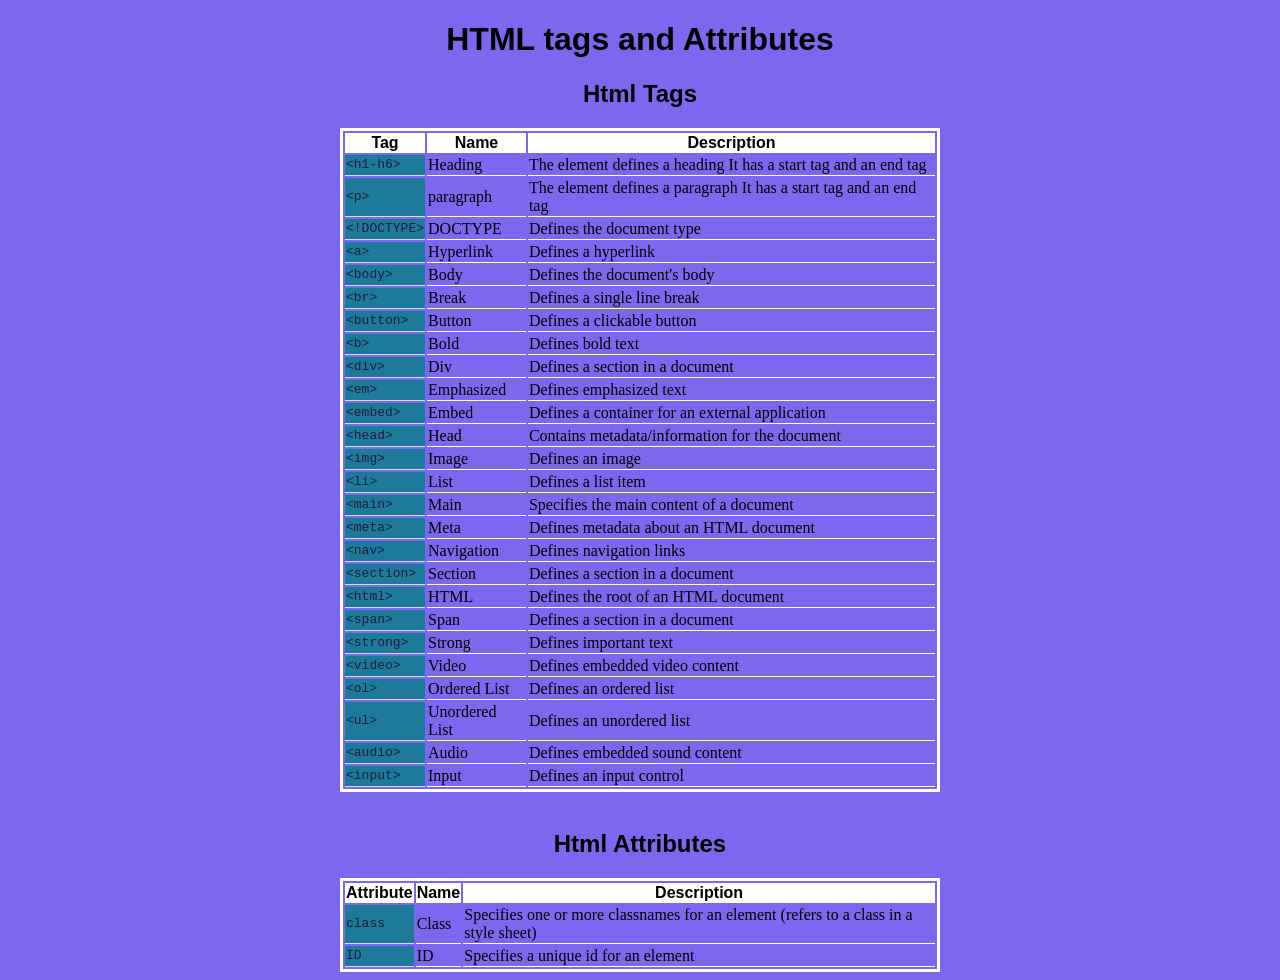
<file: index.html>
<!DOCTYPE html>
<html lang="en">
  <head>
    <meta charset="UTF-8" />
    <meta http-equiv="X-UA-Compatible" content="IE=edge" />
    <meta name="viewport" content="width=device-width, initial-scale=1.0" />
    <title>Clean Sheet</title>
    <link rel="stylesheet" href="style.css" />
  </head>
  <body>
    <h1>HTML tags and Attributes</h1>
    <h2>Html Tags</h2>
    <table>
      <thead>
        <tr>
          <th>Tag</th>
          <th>Name</th>
          <th>Description</th>
        </tr>
      </thead>
      <tbody>
        <tr>
          <td class="diffont">&lt;h1-h6&gt;</td>
          <td>Heading</td>
          <td>
            The element defines a heading It has a start tag and an end tag
          </td>
        </tr>
        <tr>
          <td class="diffont">&lt;p&gt;</td>
          <td>paragraph</td>
          <td>
            The element defines a paragraph It has a start tag and an end tag
          </td>
        </tr>
        <tr>
          <td class="diffont">&lt;!DOCTYPE&gt;</td>
          <td>DOCTYPE</td>
          <td>Defines the document type</td>
        </tr>
        <tr>
          <td class="diffont">&lt;a&gt;</td>
          <td>Hyperlink</td>
          <td>Defines a hyperlink</td>
        </tr>
        <tr>
          <td class="diffont">&lt;body&gt;</td>
          <td>Body</td>
          <td>Defines the document's body</td>
        </tr>
        <tr>
          <td class="diffont">&lt;br&gt;</td>
          <td>Break</td>
          <td>Defines a single line break</td>
        </tr>
        <tr>
          <td class="diffont">&lt;button&gt;</td>
          <td>Button</td>
          <td>Defines a clickable button</td>
        </tr>
        <tr>
          <td class="diffont">&lt;b&gt;</td>
          <td>Bold</td>
          <td>Defines bold text</td>
        </tr>
        <tr>
          <td class="diffont">&lt;div&gt;</td>
          <td>Div</td>
          <td>Defines a section in a document</td>
        </tr>
        <tr>
          <td class="diffont">&lt;em&gt;</td>
          <td>Emphasized</td>
          <td>Defines emphasized text</td>
        </tr>
        <tr>
          <td class="diffont">&lt;embed&gt;</td>
          <td>Embed</td>
          <td>Defines a container for an external application</td>
        </tr>
        <tr>
          <td class="diffont">&lt;head&gt;</td>
          <td>Head</td>
          <td>Contains metadata/information for the document</td>
        </tr>
        <tr>
          <td class="diffont">&lt;img&gt;</td>
          <td>Image</td>
          <td>Defines an image</td>
        </tr>
        <tr>
          <td class="diffont">&lt;li&gt;</td>
          <td>List</td>
          <td>Defines a list item</td>
        </tr>
        <tr>
          <td class="diffont">&lt;main&gt;</td>
          <td>Main</td>
          <td>Specifies the main content of a document</td>
        </tr>
        <tr>
          <td class="diffont">&lt;meta&gt;</td>
          <td>Meta</td>
          <td>Defines metadata about an HTML document</td>
        </tr>
        <tr>
          <td class="diffont">&lt;nav&gt;</td>
          <td>Navigation</td>
          <td>Defines navigation links</td>
        </tr>
        <tr>
          <td class="diffont">&lt;section&gt;</td>
          <td>Section</td>
          <td>Defines a section in a document</td>
        </tr>
        <tr>
          <td class="diffont">&lt;html&gt;</td>
          <td>HTML</td>
          <td>Defines the root of an HTML document</td>
        </tr>
        <tr>
          <td class="diffont">&lt;span&gt;</td>
          <td>Span</td>
          <td>Defines a section in a document</td>
        </tr>
        <tr>
          <td class="diffont">&lt;strong&gt;</td>
          <td>Strong</td>
          <td>Defines important text</td>
        </tr>
        <tr>
          <td class="diffont">&lt;video&gt;</td>
          <td>Video</td>
          <td>Defines embedded video content</td>
        </tr>
        <tr>
          <td class="diffont">&lt;ol&gt;</td>
          <td>Ordered List</td>
          <td>Defines an ordered list</td>
        </tr>
        <tr>
          <td class="diffont">&lt;ul&gt;</td>
          <td>Unordered List</td>
          <td>Defines an unordered list</td>
        </tr>
        <tr>
          <td class="diffont">&lt;audio&gt;</td>
          <td>Audio</td>
          <td>Defines embedded sound content</td>
        </tr>
        <tr>
          <td class="diffont">&lt;input&gt;</td>
          <td>Input</td>
          <td>Defines an input control</td>
        </tr>
      </tbody>
    </table>
    <br />
    <h2>Html Attributes</h2>
    <table>
      <thead>
        <tr>
          <th>Attribute</th>
          <th>Name</th>
          <th>Description</th>
        </tr>
      </thead>
      <tbody>
        <tr>
          <td class="diffont">class</td>
          <td>Class</td>
          <td>
            Specifies one or more classnames for an element (refers to a class
            in a style sheet)
          </td>
        </tr>
        <tr>
          <td class="diffont">ID</td>
          <td>ID</td>
          <td>Specifies a unique id for an element</td>
        </tr>
      </tbody>
    </table>
  </body>
</html>
</file>
<file: style.css>
body {
  text-align: center;
  background-color: mediumslateblue;
}
tbody,
td {
  border-bottom: 1px solid white;
  text-align: left;
  font-family: Georgia, "Times New Roman", Times, serif;
}
table {
  font-family: Arial, Helvetica, sans-serif;
  border: 3px solid white;
  table-layout: auto;
  margin-left: auto;
  margin-right: auto;
  width: 600px;
  height: auto;
}
thead {
  background-color: white;
  border: 2px solid white;
}
h1,
h2 {
  font-family: Arial, Helvetica, sans-serif;
}
.diffont {
  font-family: monospace;
  background-color: teal;
  opacity: 75%;
}
</file>
<file: cleansheet.css>
body {
  text-align: center;
  background-color: mediumslateblue;
}
tbody,
td {
  border-bottom: 1px solid white;
  text-align: left;
  font-family: Georgia, "Times New Roman", Times, serif;
}
table {
  font-family: Arial, Helvetica, sans-serif;
  border: 3px solid white;
  table-layout: auto;
  margin-left: auto;
  margin-right: auto;
  width: 600px;
  height: auto;
}
thead {
  background-color: white;
  border: 2px solid white;
}
h1,
h2 {
  font-family: Arial, Helvetica, sans-serif;
}
.diffont {
  font-family: monospace;
  background-color: teal;
  opacity: 75%;
}
</file>
